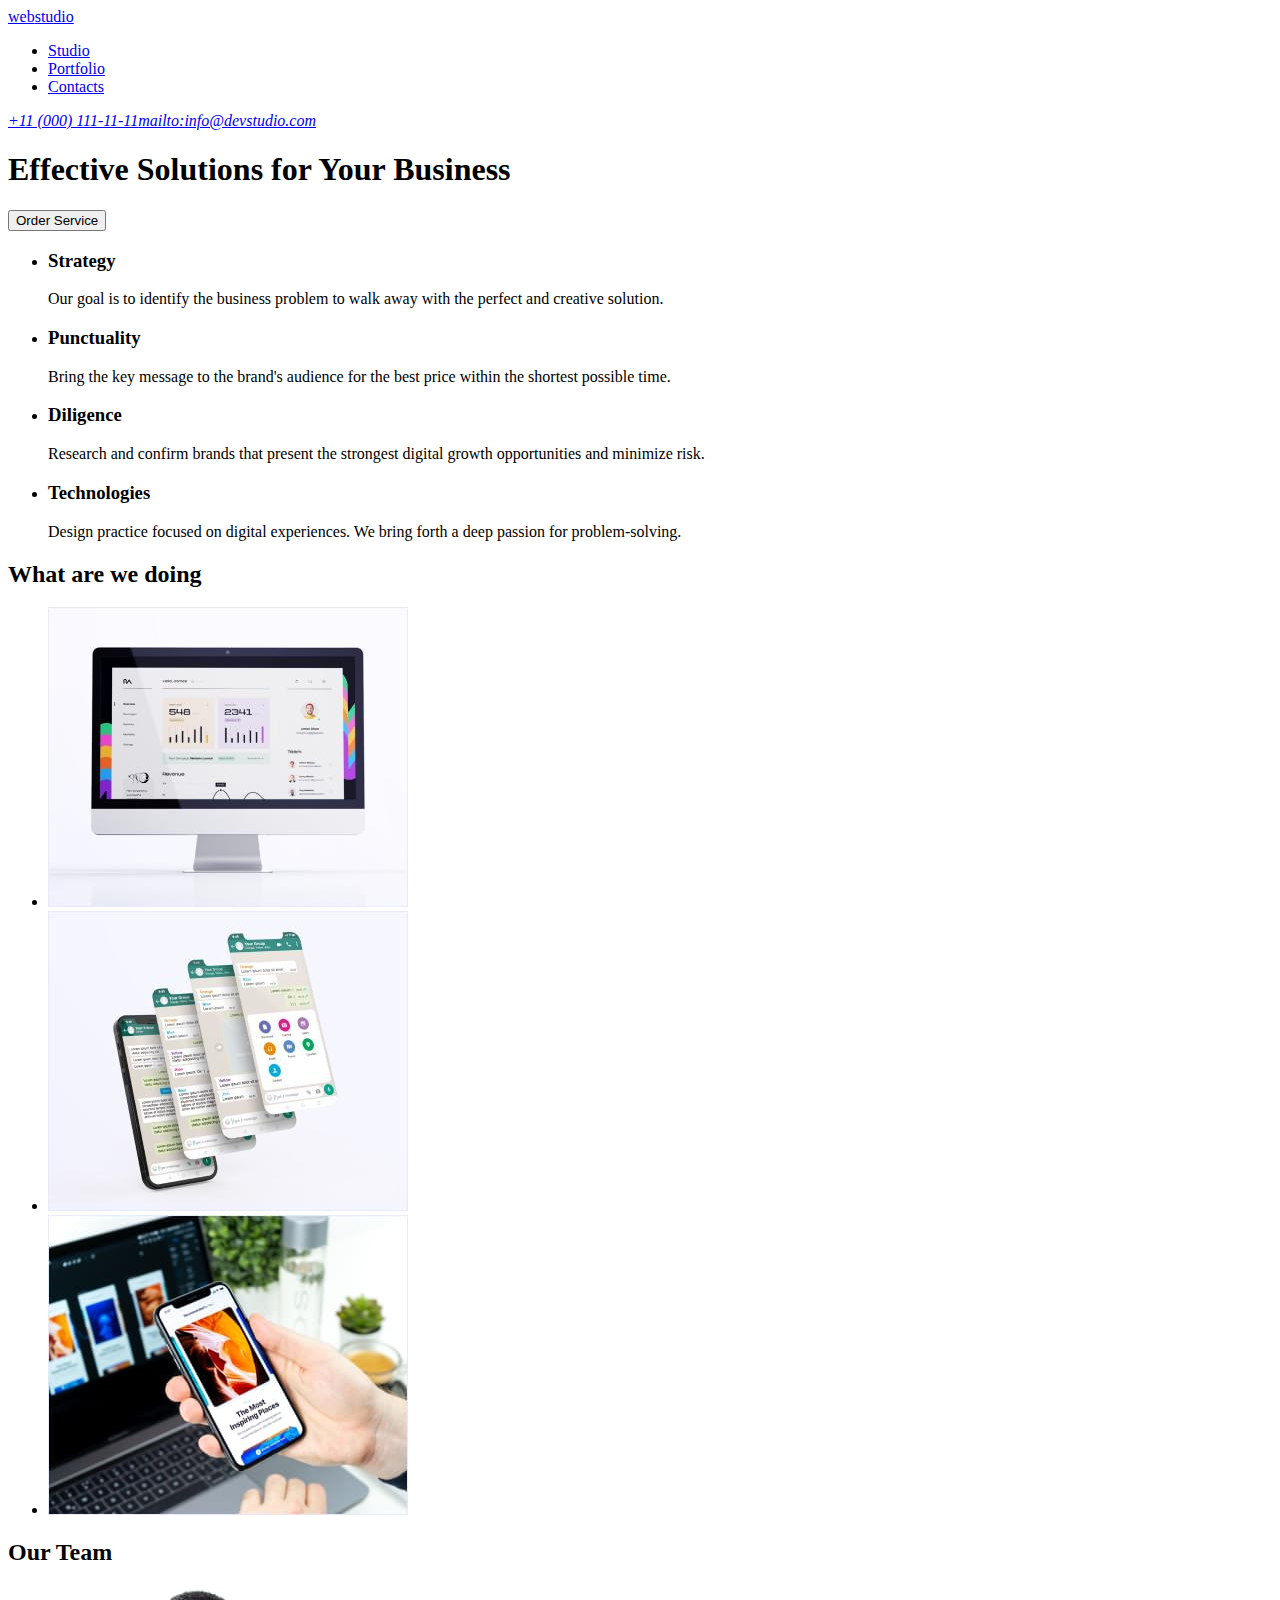
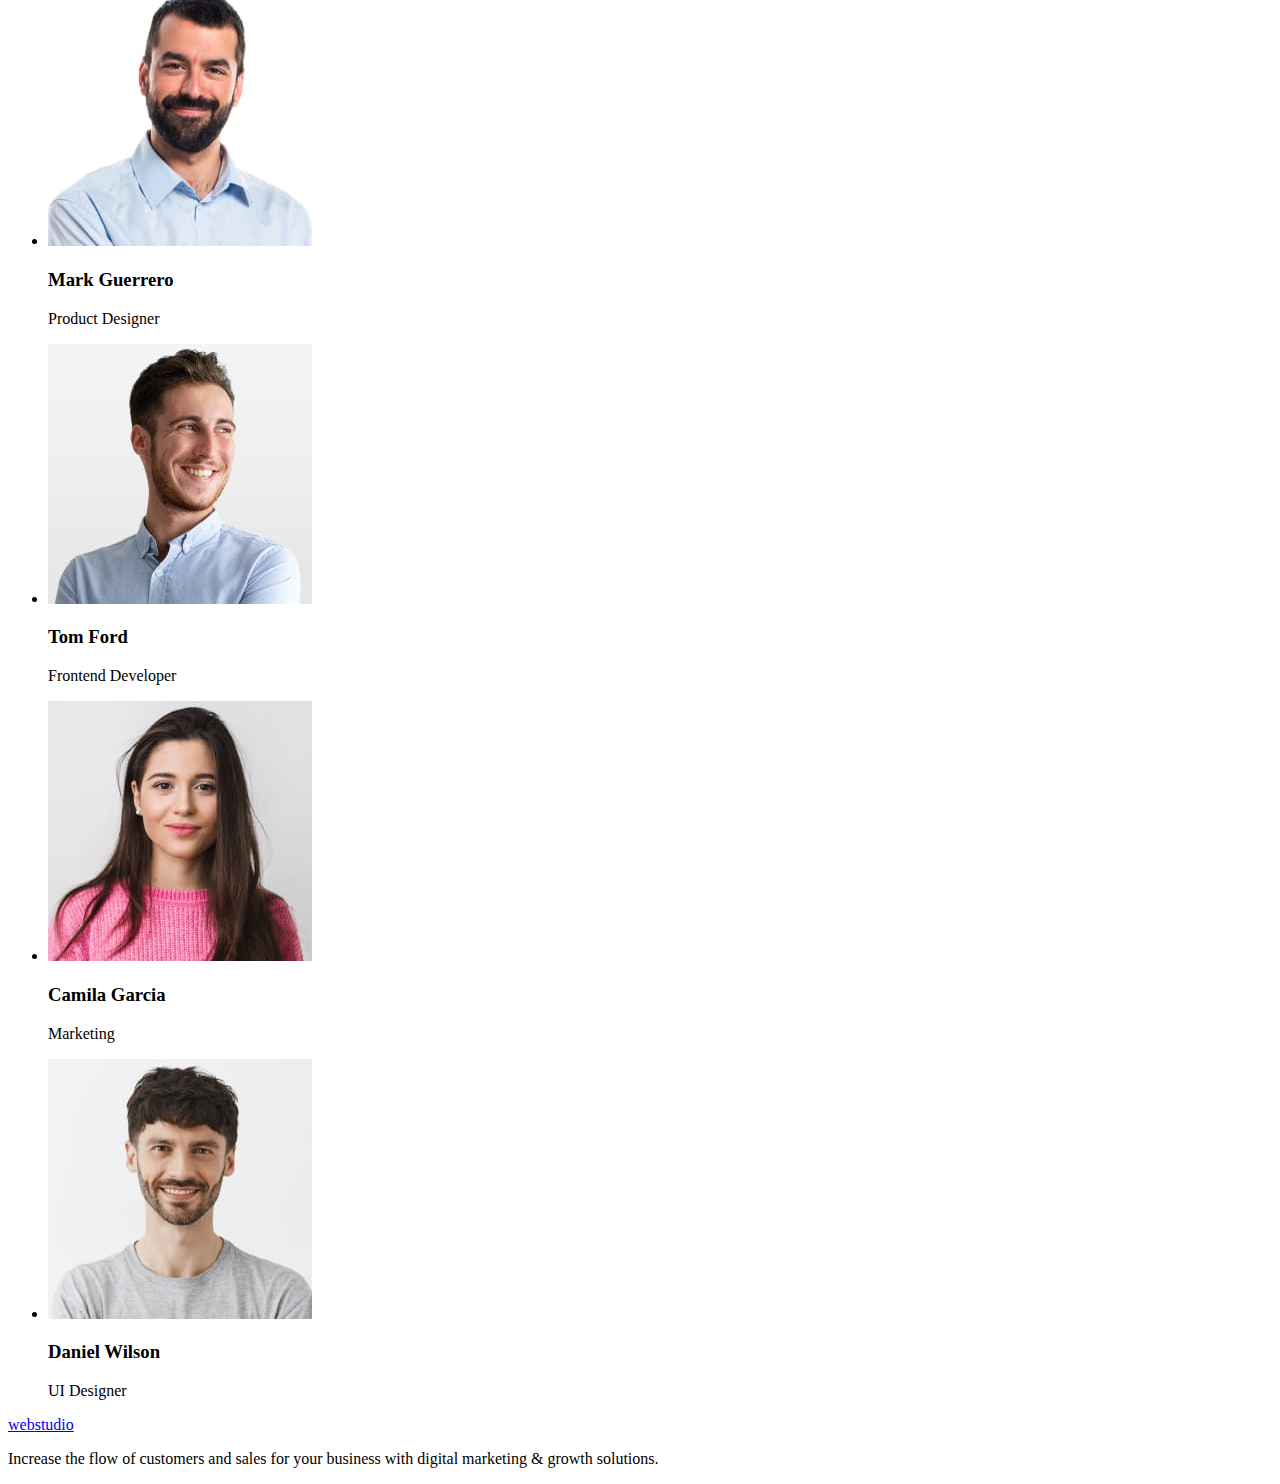
<file: index.html>
<!DOCTYPE html>
<html lang="en">
	<head>
		<meta charset="UTF-8" />
		<meta name="viewport" content="width=device-width, initial-scale=1.0" />
		<title>Studio Web</title>
	</head>
	<body>
		<header>
			<nav>
				<a href="index.html">web<span>studio</span></a>

				<ul>
					<li>
						<a href="index.html">Studio</a>
					</li>
					<li>
						<a href="./">Portfolio</a>
					</li>
					<li>
						<a href="./">Contacts</a>
					</li>
				</ul>
			</nav>
			<address>
				<a href="tel:+11 (000) 111-11-11">+11 (000) 111-11-11</a
				><a href="mailto:info@devstudio.com">mailto:info@devstudio.com</a>
			</address>
		</header>
		<main>
			<section>
				<h1>Effective Solutions for Your Business</h1>
				<button type="submit">Order Service</button>
			</section>
			<section>
				<ul>
					<li>
						<h3>Strategy</h3>
						<p>
							Our goal is to identify the business problem to walk away with the
							perfect and creative solution.
						</p>
					</li>
					<li>
						<h3>Punctuality</h3>
						<p>
							Bring the key message to the brand's audience for the best price
							within the shortest possible time.
						</p>
					</li>
					<li>
						<h3>Diligence</h3>
						<p>
							Research and confirm brands that present the strongest digital
							growth opportunities and minimize risk.
						</p>
					</li>
					<li>
						<h3>Technologies</h3>
						<p>
							Design practice focused on digital experiences. We bring forth a
							deep passion for problem-solving.
						</p>
					</li>
				</ul>
			</section>
			<section>
				<h2>What are we doing</h2>
				<ul>
					<li>
						<img
							src="images/Rectangle71.jpg"
							alt="statistic"
							width="360"
							height="300"
						/>
					</li>
					<li>
						<img
							src="images/Rectangle71-1.jpg"
							alt="future"
							width="360"
							height="300"
						/>
					</li>
					<li>
						<img
							src="images/Rectangle71-2.jpg"
							alt="responsiveness"
							width="360"
							height="300"
						/>
					</li>
				</ul>
			</section>
			<section>
				<h2>Our Team</h2>

				<ul>
					<li>
						<img
							src="images/img.jpg"
							alt="Product Designer"
							width="264"
							height="260"
						/>
						<h3>Mark Guerrero</h3>
						<p>Product Designer</p>
					</li>
					<li>
						<img
							src="images/img-1.jpg"
							alt="Frontend Developer"
							width="264"
							height="260"
						/>
						<h3>Tom Ford</h3>
						<p>Frontend Developer</p>
					</li>
					<li>
						<img
							src="images/img-2.jpg"
							alt="Camila Garcia"
							width="264"
							height="260"
						/>
						<h3>Camila Garcia</h3>
						<p>Marketing</p>
					</li>
					<li>
						<img
							src="images/img-3.jpg"
							alt="UI Designer"
							width="264"
							height="260"
						/>
						<h3>Daniel Wilson</h3>
						<p>UI Designer</p>
					</li>
				</ul>
			</section>
		</main>
		<footer>
			<a href="index.html">web<span>studio</span></a>
			<p>
				Increase the flow of customers and sales for your business with digital
				marketing & growth solutions.
			</p>
		</footer>
	</body>
</html>
</file>
